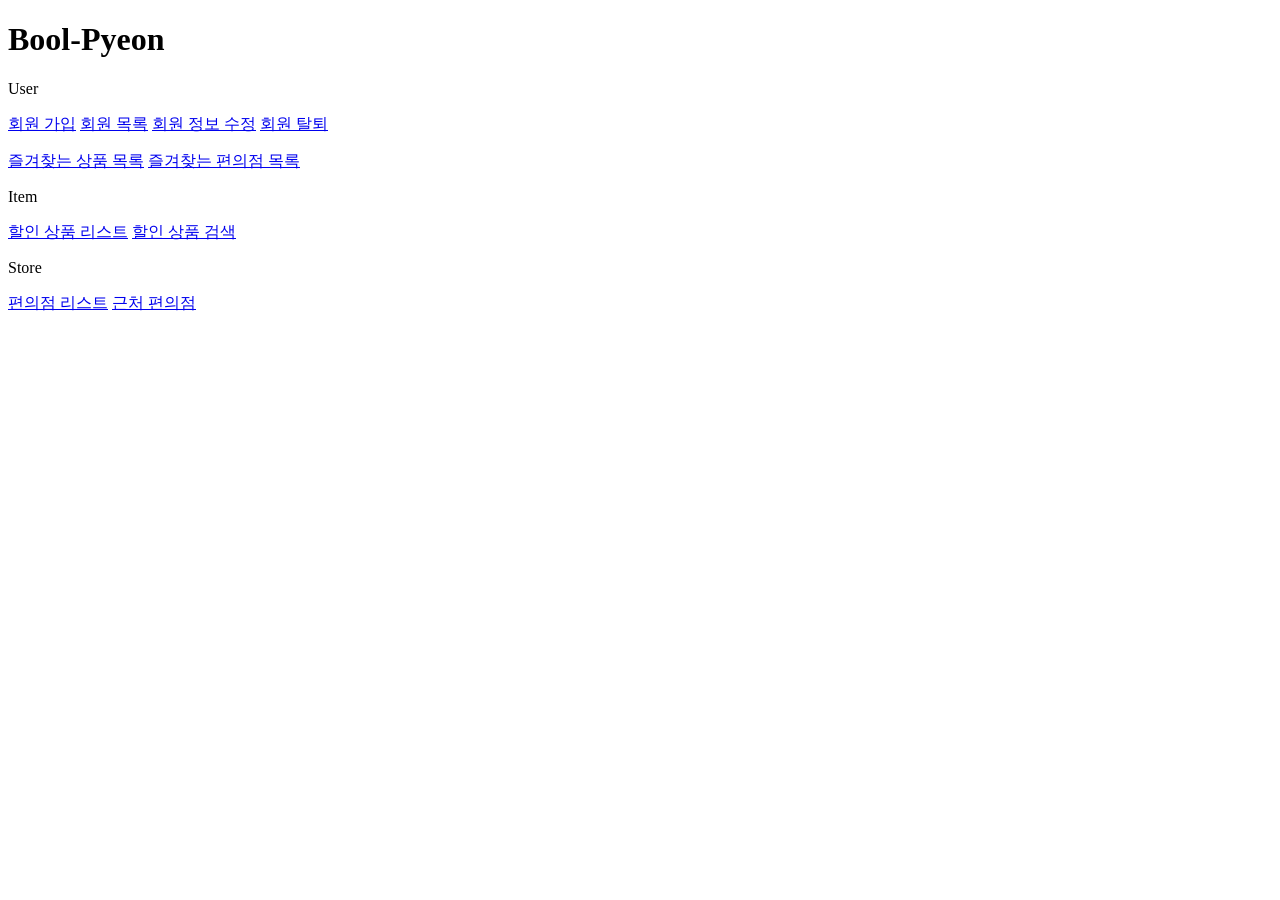
<file: src/main/resources/templates/index.html>
<!DOCTYPE HTML>
<html xmlns:th="http://www.thymeleaf.org">
<!--include-->
<head th:replace="fragments/header :: header">
    <title>Hello</title>
    <meta http-equiv="Content-Type" content="text/html; charset=UTF-8" />
</head>
<body>
<div class="container">
    <!--include-->
    <div th:replace="fragments/bodyHeader :: bodyHeader" />
    <div class="jumbotron">
        <h1>Bool-Pyeon</h1>
        <p class="lead">User</p>
        <p>
            <a class="btn btn-lg btn-secondary" href="/api/user">회원 가입</a>
            <a class="btn btn-lg btn-secondary" href="/api/users">회원 목록</a>
            <a class="btn btn-lg btn-secondary" href="/api/user/">회원 정보 수정</a>
            <a class="btn btn-lg btn-secondary" href="/api/user/">회원 탈퇴</a>
        </p>
        <p>
            <a class="btn btn-lg btn-secondary" href="/api/user/id/like-stores">즐겨찾는 상품 목록</a>
            <a class="btn btn-lg btn-secondary" href="/api/user/id/like-items">즐겨찾는 편의점 목록</a>
        </p>
        <p class="lead">Item</p>
        <p>
            <a class="btn btn-lg btn-dark" href="/api/items">할인 상품 리스트</a>
            <a class="btn btn-lg btn-dark" href="/api/items/search">할인 상품 검색</a>
        </p>
        <p class="lead">Store</p>
        <p>
            <a class="btn btn-lg btn-info" href="/stores">편의점 리스트</a>
            <a class="btn btn-lg btn-info" href="/store/nearby">근처 편의점</a>
        </p>
    </div>
    <div th:replace="fragments/footer :: footer" />
</div> <!-- /container -->
</body>
</html>
</file>
